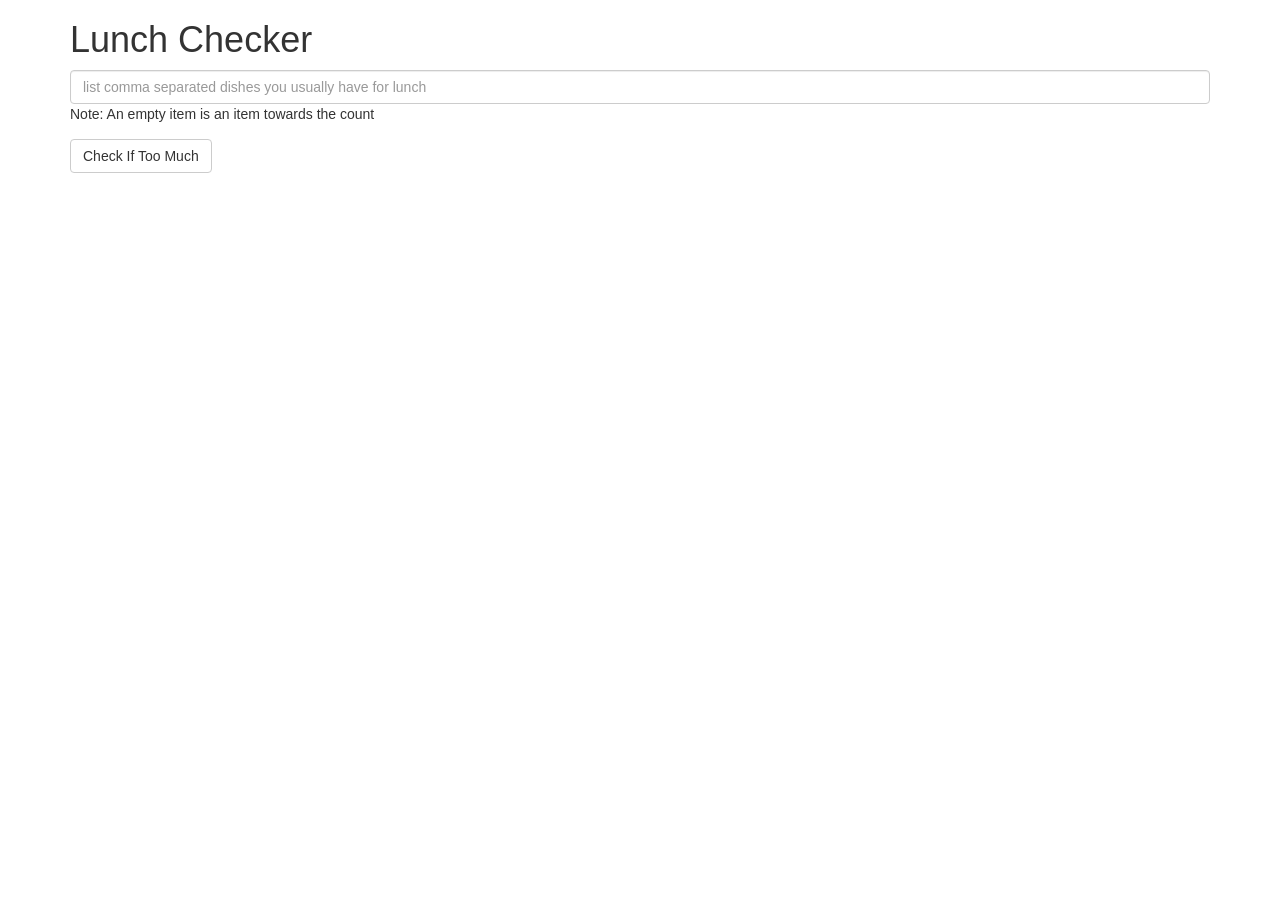
<file: single-page-web-application-with-angular/module1-solution/index.html>
<!doctype html>
<html lang="en">
  <head>
    <title>Lunch Checker</title>
    <meta name="viewport" content="width=device-width, initial-scale=1">
    <link rel="stylesheet" href="styles/bootstrap.min.css">
    <script src="angular.min.js"></script>
    <script src="app.js"></script>
    <style>
      .message { font-size: 1.3em; font-weight: bold; }
    </style>
  </head>
<body ng-app="LunchCheck">
   <div class="container" ng-controller="LunchCheckController">
     <h1>Lunch Checker</h1>
         <div class="form-group">
             <input id="lunch-menu" type="text"
             ng-model="entry"
             placeholder="list comma separated dishes you usually have for lunch"
             class="form-control">
             Note: An empty item is an item towards the count
         </div>
         <div class="form-group">
             <button class="btn btn-default" ng-click="check()">Check If Too Much</button>
             <br>
         </div>
         <div class="form-group message" ng-style ="setColor()">
           <!-- Your message can go here. -->
           {{msg}}
         </div>
   </div>

</body>
</html>
</file>
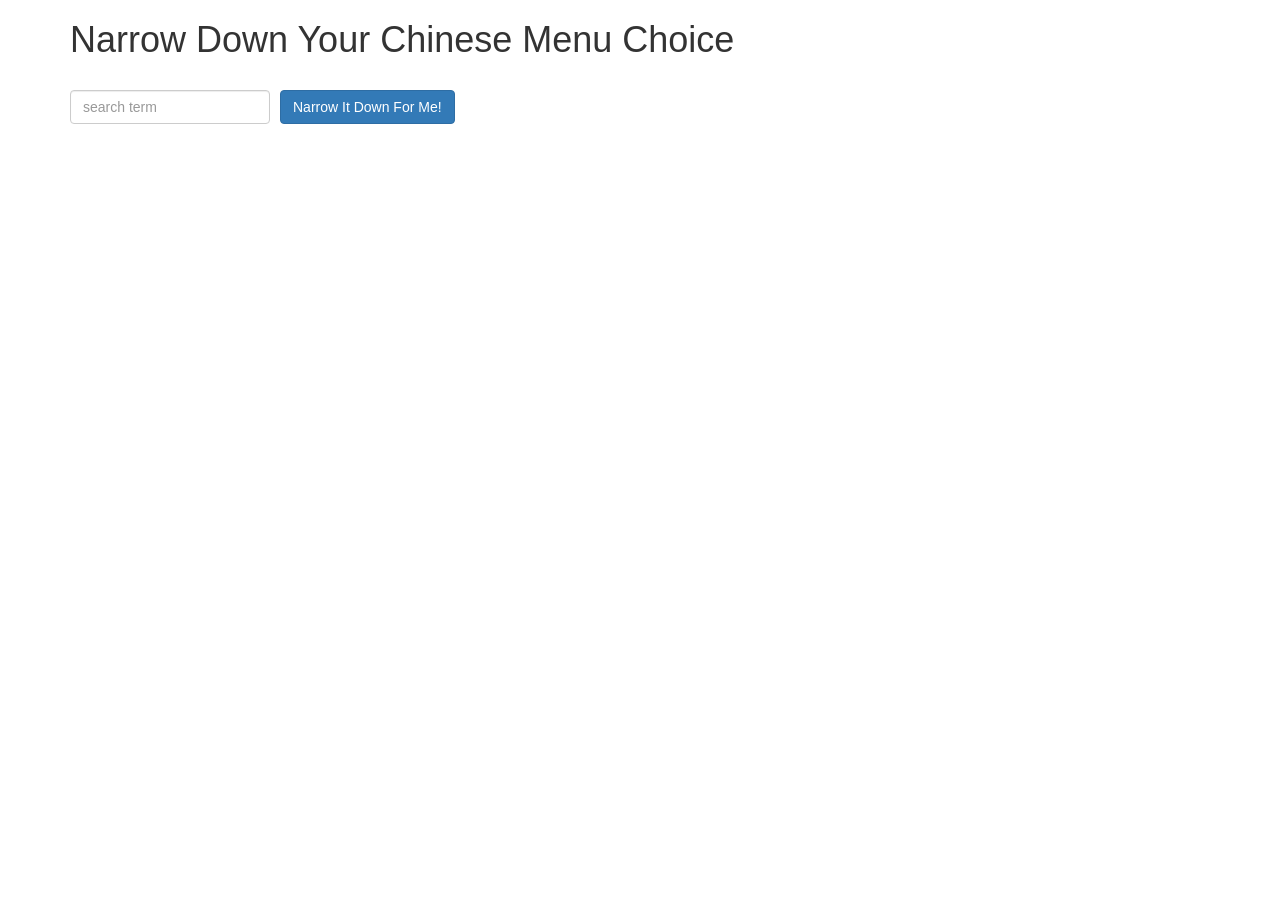
<file: single-page-web-application-with-angular/module3-solution/index.html>
<!doctype html>
<html lang="en" ng-app='NarrowItDownApp'>
  <head>
    <title>Narrow Down Your Menu Choice</title>
    <meta name="viewport" content="width=device-width, initial-scale=1">
    <link rel="stylesheet" href="styles/bootstrap.min.css">
    <link rel="stylesheet" href="styles/styles.css">
    <script src="angular.min.js"></script>
    <script src="app.js"></script>
    <style>
      .emptyMessage {
        font-weight: bold;
        color: red;
        font-size: 1.2em;
      }
      li {
        margin-bottom: 5px;
        font-size: 1.0em;
      }
    </style>
  </head>
<body>
   <div class="container" ng-controller='NarrowItDownController as menu'>
    <h1>Narrow Down Your Chinese Menu Choice</h1>
    <div class="form-group">
      <input type="text" ng-model="menu.searchTerm" placeholder="search term" class="form-control">
    </div>
    <div class="narrow-button">
      <button class="btn btn-primary" ng-click="menu.narrowItDown();">Narrow It Down For Me!</button>
    </div>
    <br>
    <br>
    <!-- found-items should be implemented as a component -->
    <!-- <found-items found-items="...." on-remove="...."></found-items> -->
    <found-items found-items="menu.found" on-remove="menu.removeItem(index)"></found-items>
    <!-- <div class="emptyMessage" ng-if="menu.clicked && !menu.found.length">Nothing found</div> -->
    <div class="emptyMessage" ng-if="menu.nothingFound">Nothing found</div>
  </div>


</body>
</html>
</file>
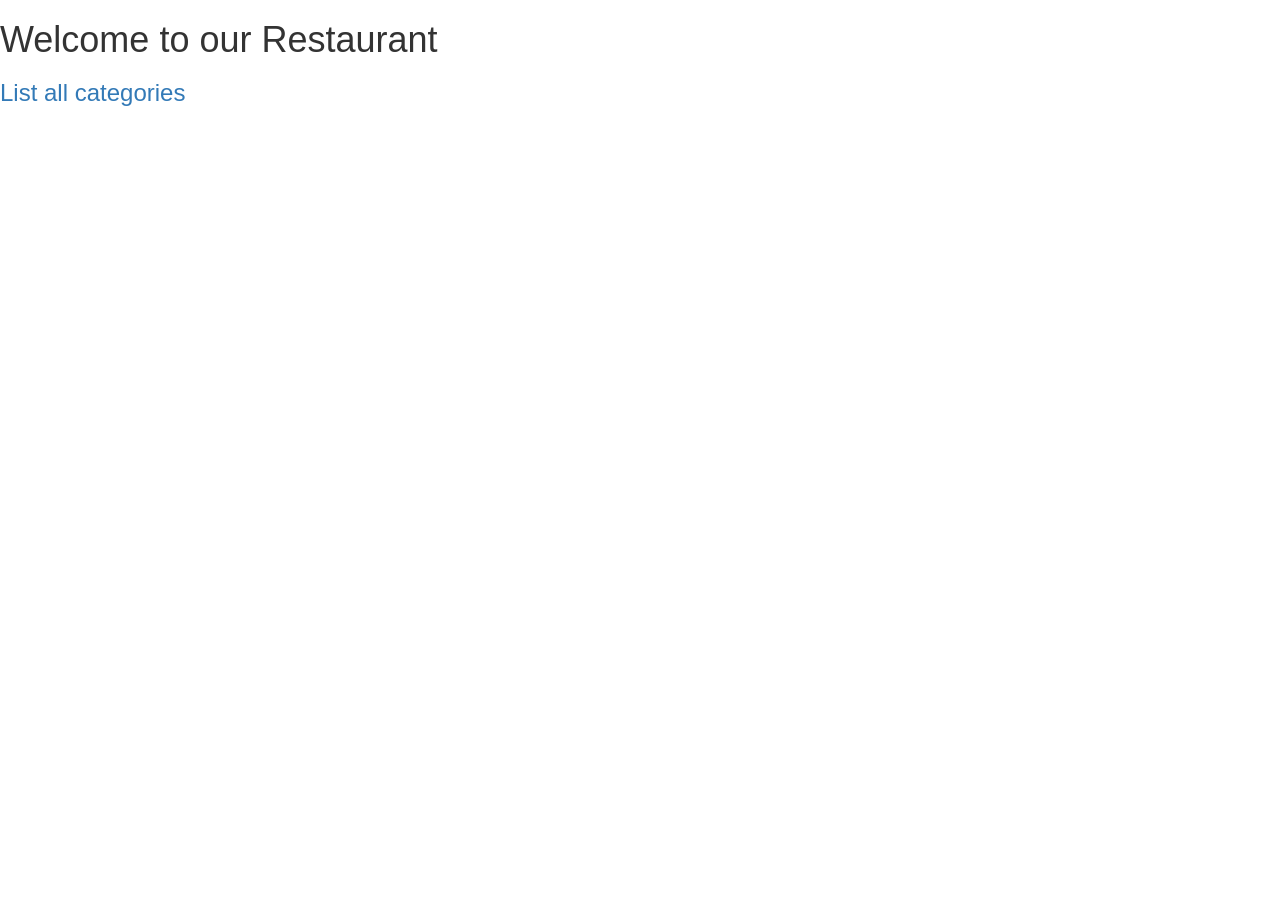
<file: single-page-web-application-with-angular/module4-solution/index.html>
<!DOCTYPE html>
<html ng-app='MenuApp'>
  <head>
    <meta charset="utf-8">
    <link rel="stylesheet" href="css/bootstrap.min.css">
    <link rel="stylesheet" href="css/styles.css">
    <title>Module 4</title>
    <meta name="viewport" content="width=device-width, initial-scale=1.0">
  </head>
  <body>
    <h1>Welcome to our Restaurant</h1>

    <ui-view></ui-view>
    <loading-spinner></loading-spinner>

    <!-- Libraries -->
    <script src="lib/angular.min.js"></script>
    <script src="lib/angular-ui-router.min.js"></script>

    <!-- Modules -->
    <script src="src/menuapp/menuapp.module.js"></script>
    <script src="src/menuapp/data.module.js"></script>
    <script src="src/spinner/spinner.module.js"></script>

    <!-- Routes -->
    <script src="src/routes.js"></script>

    <!-- module artifacts -->
    <script src="src/menuapp/menudata.service.js"></script>

    <script src="src/menuapp/categories.component.js"></script>
    <script src="src/menuapp/items.component.js"></script>

    <script src="src/menuapp/categories.controller.js"></script>
    <script src="src/menuapp/items.controller.js"></script>

    <script src="src/spinner/loadingspinner.component.js"></script>


  </body>
</html>
</file>
<file: single-page-web-application-with-angular/module3-solution/styles/styles.css>
h1 {
  margin-bottom: 30px;
}
input[type="text"] {
  width: 200px;
  float: left;
}
.narrow-button {
  float: left;
  margin-left: 10px;
}
.loader {
  display: none;
  margin-left: 5px;
  font-size: 10px;
  float: left;
  border-top: 1.1em solid rgba(147, 147, 147, 0.2);
  border-right: 1.1em solid rgba(147, 147, 147, 0.2);
  border-bottom: 1.1em solid rgba(147, 147, 147, 0.2);
  border-left: 1.1em solid #676767;
  -webkit-transform: translateZ(0);
  -ms-transform: translateZ(0);
  transform: translateZ(0);
  -webkit-animation: load8 1.1s infinite linear;
  animation: load8 1.1s infinite linear;
}
.loader,
.loader:after {
  border-radius: 50%;
  width: 3em;
  height: 3em;
}
@-webkit-keyframes load8 {
  0% {
    -webkit-transform: rotate(0deg);
    transform: rotate(0deg);
  }
  100% {
    -webkit-transform: rotate(360deg);
    transform: rotate(360deg);
  }
}
@keyframes load8 {
  0% {
    -webkit-transform: rotate(0deg);
    transform: rotate(0deg);
  }
  100% {
    -webkit-transform: rotate(360deg);
    transform: rotate(360deg);
  }
}
</file>
<file: single-page-web-application-with-angular/module4-solution/css/styles.css>
body {
  font-size: 1.2em;
}

.error {
  color: red;
  font-weight: bold;
  display: none;
}

.loading-icon {
  position: absolute;
  left: 50%;
  top: 10px;
}

.active {
  font-weight: bold;
}

li[ui-sref]:hover {
  display: inline-block;
  cursor: pointer;
  border: solid black 1px;
  padding-left: 5px;
  padding-right: 5px;
}
</file>
